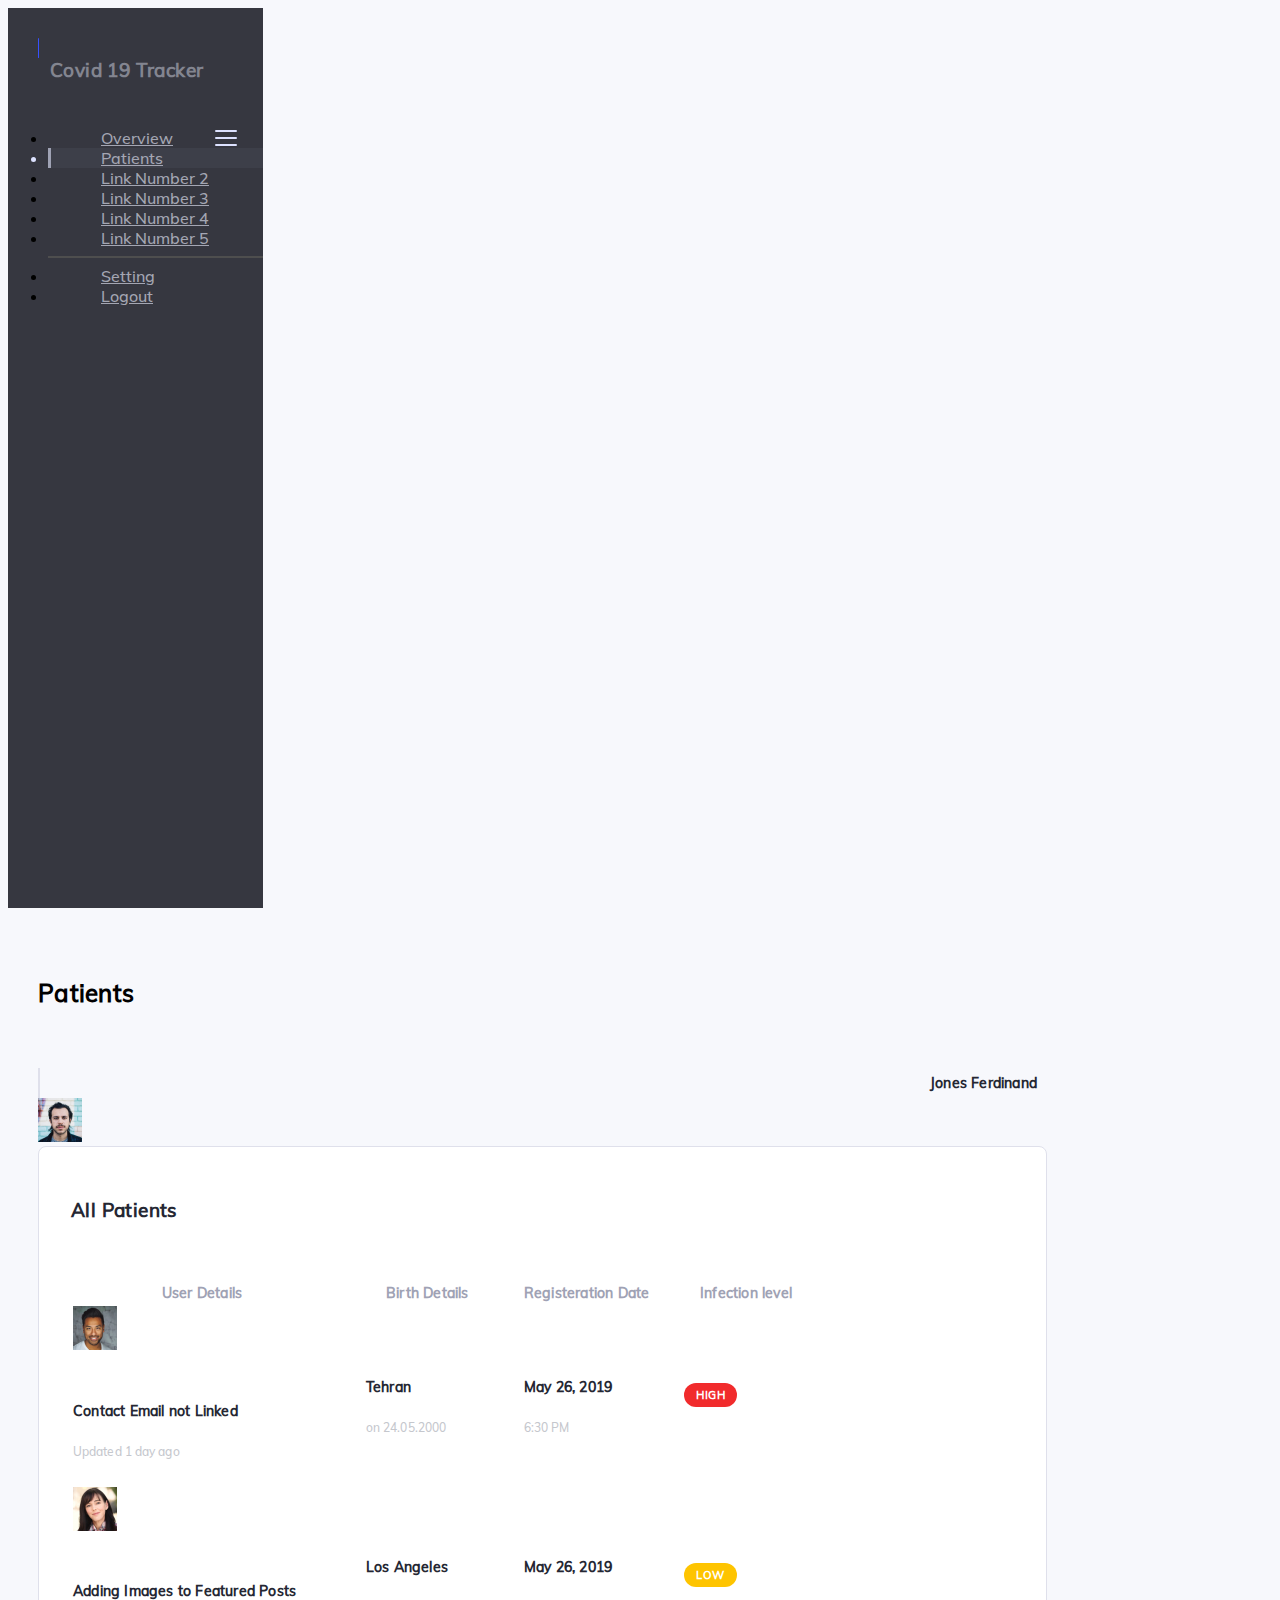
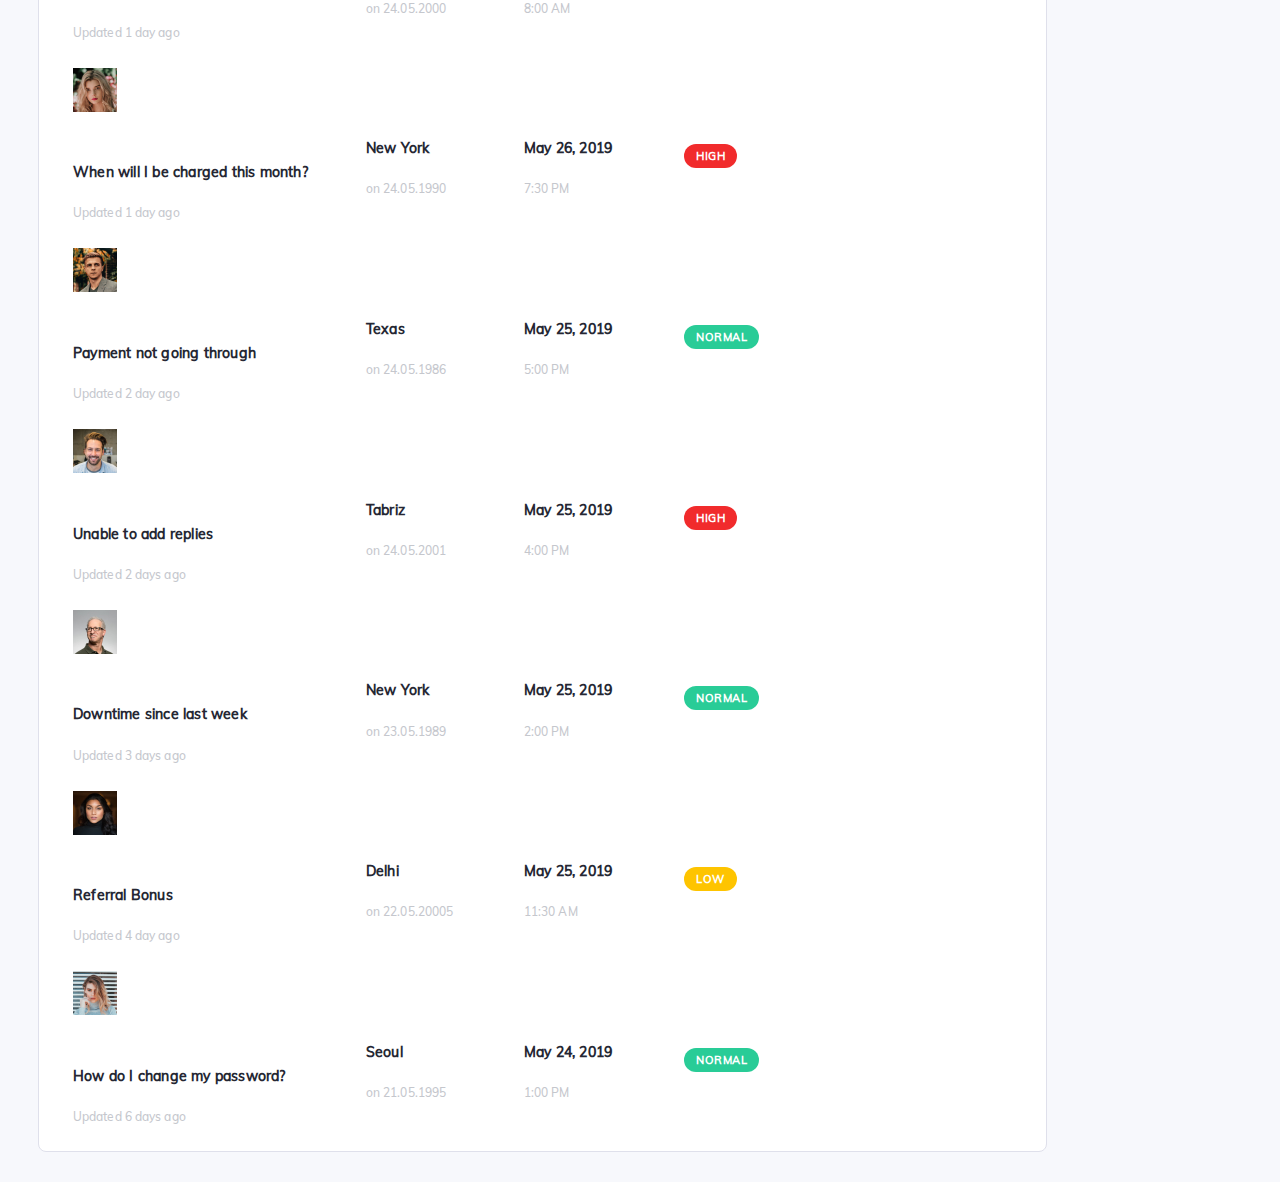
<file: Users.html>
<!DOCTYPE html>
<html lang="en">
    <head>
        <meta charset="utf-8">
        <meta name="viewport" content="width=device-width , initial-scale=1.0">
        <link href="https://cdn.jsdelivr.net/npm/bootstrap@5.0.0-beta1/dist/css/bootstrap.min.css" rel="stylesheet" integrity="sha384-giJF6kkoqNQ00vy+HMDP7azOuL0xtbfIcaT9wjKHr8RbDVddVHyTfAAsrekwKmP1" crossorigin="anonymous">
        <link rel="stylesheet" href="https://use.fontawesome.com/releases/v5.15.2/css/all.css" integrity="sha384-vSIIfh2YWi9wW0r9iZe7RJPrKwp6bG+s9QZMoITbCckVJqGCCRhc+ccxNcdpHuYu" crossorigin="anonymous">
        <link href="./css/style.css" rel="stylesheet">
        <link href="./font/font.css" rel="stylesheet">
        <title>Users</title>
        
    </head>
    <body>
        
        <div class="container-fluid">
            <div class="row">
                <div class="col-sm-12 sidebar">
                    <header class="navbar">
                        <div class="logo-info d-flex flex-nowrap align-items-center">              
                            <span class="circle-blue d-flex flex-nowrap align-items-center justify-content-center">
                                <span class="d-logo "></span>
                            </span>
                      
                        <h5>Covid 19 Tracker</h5>
                    </div>
                    <button class="navbar-toggle d-md-none collapsed" type="button" data-bs-toggle="collapse" data-bs-target="#sidebarnav" aria-controls="sidebarnav" aria-expanded="false" aria-label="Toggle navigation">
                        <span class="icon-bar"></span>
                        <span class="icon-bar"></span>
                        <span class="icon-bar"></span>
                      </button>
                    </header>
                    <div  id="sidebarnav" class="d-md-block collapse">
                        <ul class="nav flex-column">
                            <li class="nav-item">
                                <a class="nav-link" href="./overview.html">
                                    <i class="fas fa-chart-line"></i>
                                    Overview</a>
                            </li>
                            <li class="nav-item active">
                                <a class="nav-link" href="./users.html">
                                    <i class="fas fa-users"></i>
                                    Patients</a>
                            </li>
                            <li class="nav-item">
                                <a class="nav-link" href="#">
                                    <i class="fas fa-map-marker-alt"></i>
                                    Link Number 2</a>
                            </li>
                            <li class="nav-item">
                                <a class="nav-link" href="#">
                                    <i class="fas fa-comment-alt"></i>
                                    Link Number 3</a>
                            </li>
                            <li class="nav-item">
                                <a class="nav-link" href="#">
                                    <i class="fas fa-poll"></i>
                                    Link Number 4</a>
                            </li>
                            <li class="nav-item">
                                <a class="nav-link" href="#">
                                    <i class="fas fa-thumbs-up"></i>
                                    Link Number 5</a>
                            </li>
                            <hr>
                            <li class="nav-item">
                                <a class="nav-link" href="#">
                                    <i class="fas fa-cog"></i>
                                    Setting</a>
                            </li>
                            <li class="nav-item">
                                <a class="nav-link" href="#">
                                    <i class="fas fa-sign-out-alt"></i>
                                    Logout</a>
                            </li>
                        </ul>
                    </div>
                </div>

                <div class="main-div col-sm-12">
                    <div class="head-info d-flex justify-content-between flex-nowrap align-items-center">
                        <h5>Patients</h5>
                        <div class="left-panel d-flex flex-nowrap align-items-center">
                            <i class="fas fa-search"></i>
                            <i class="fas fa-bell"></i>
                            
                                <p>Jones Ferdinand</p>
                                <img src="./image/Profile.jpg" class="rounded-circle" alt="profile-pic" width="44px" height="44px">
                            
                            
                        </div>
                    </div>
                    
                    <div class="row pt-5 px-3">
                        <div class="table-container">
                            <div class="head-title">
                                <p>All Patients</p>
                            </div>
                            <div class="table-responsive-lg">
                                <table class="table align-items-center">
                                    <thead class="thead-table">
                                        <tr>
                                            <th class="col-sm-5" scope="col">User Details</th>
                                            <th class="col-sm-3" scope="col">Birth Details</th>
                                            <th class="col-sm-3" scope="col">Registeration Date</th>
                                            <th class="col-sm-1" scope="col">Infection level</th>
                                        </tr>
                                    </thead>
                                    <tbody>
                                        <tr>
                                            <td>
                                                <div class="d-flex flex-nowrap align-items-center">
                                                    <img src="./image/Patient1.jpg" class="rounded-circle" alt="profile-pic" width="44px" height="44px">
                                                    <div class="data-table px-3">
                                                        <h5>Contact Email not Linked</h5>
                                                        <p>Updated 1 day ago</p>
                                                    </div>
                                                </div>
                                            </td>
                                            <td>
                                                <div class="data-table">
                                                    <h5>Tehran</h5>
                                                        <p>on 24.05.2000</p>
                                                </div>
                                            </td>
                                            <td>
                                                <div class="data-table">
                                                    <h5>May 26, 2019</h5>
                                                        <p>6:30 PM</p>
                                                </div>
                                            </td>
                                            <td>
                                                <div class="data-table">
                                                    <div class="btn-table bg-red">
                                                        High
                                                    </div>
                                                </div>
                                            </td>
                                        </tr>
                                        <tr>
                                            <td>
                                                <div class="d-flex flex-nowrap align-items-center">
                                                    <img src="./image/Patient2.jpg" class="rounded-circle" alt="profile-pic" width="44px" height="44px">
                                                    <div class="data-table px-3">
                                                        <h5>Adding Images to Featured Posts</h5>
                                                        <p>Updated 1 day ago</p>
                                                    </div>
                                                </div>
                                            </td>
                                            <td>
                                                <div class="data-table">
                                                    <h5>Los Angeles</h5>
                                                        <p>on 24.05.2000</p>
                                                </div>
                                            </td>
                                            <td>
                                                <div class="data-table">
                                                    <h5>May 26, 2019</h5>
                                                        <p>8:00 AM</p>
                                                </div>
                                            </td>
                                            <td>
                                                <div class="data-table">
                                                    <div class="btn-table bg-yellow">
                                                        low
                                                    </div>
                                                </div>
                                            </td>
                                        </tr>
                                        <tr>
                                            <td>
                                                <div class="d-flex flex-nowrap align-items-center">
                                                    <img src="./image/Patient3.jpg" class="rounded-circle" alt="profile-pic" width="44px" height="44px">
                                                    <div class="data-table px-3">
                                                        <h5>When will I be charged this month?</h5>
                                                        <p>Updated 1 day ago</p>
                                                    </div>
                                                </div>
                                            </td>
                                            <td>
                                                <div class="data-table">
                                                    <h5>New York</h5>
                                                        <p>on 24.05.1990</p>
                                                </div>
                                            </td>
                                            <td>
                                                <div class="data-table">
                                                    <h5>May 26, 2019</h5>
                                                        <p>7:30 PM</p>
                                                </div>
                                            </td>
                                            <td>
                                                <div class="data-table">
                                                    <div class="btn-table bg-red">
                                                        High
                                                    </div>
                                                </div>
                                            </td>
                                        </tr>
                                        <tr>
                                            <td>
                                                <div class="d-flex flex-nowrap align-items-center">
                                                    <img src="./image/Patient4.jpg" class="rounded-circle" alt="profile-pic" width="44px" height="44px">
                                                    <div class="data-table px-3">
                                                        <h5>Payment not going through</h5>
                                                        <p>Updated 2 day ago</p>
                                                    </div>
                                                </div>
                                            </td>
                                            <td>
                                                <div class="data-table">
                                                    <h5>Texas</h5>
                                                        <p>on 24.05.1986</p>
                                                </div>
                                            </td>
                                            <td>
                                                <div class="data-table">
                                                    <h5>May 25, 2019</h5>
                                                        <p>5:00 PM</p>
                                                </div>
                                            </td>
                                            <td>
                                                <div class="data-table">
                                                    <div class="btn-table bg-green">
                                                        Normal
                                                    </div>
                                                </div>
                                            </td>
                                        </tr>
                                        <tr>
                                            <td>
                                                <div class="d-flex flex-nowrap align-items-center">
                                                    <img src="./image/Patient5.jpg" class="rounded-circle" alt="profile-pic" width="44px" height="44px">
                                                    <div class="data-table px-3">
                                                        <h5>Unable to add replies</h5>
                                                        <p>Updated 2 days ago</p>
                                                    </div>
                                                </div>
                                            </td>
                                            <td>
                                                <div class="data-table">
                                                    <h5>Tabriz</h5>
                                                        <p>on 24.05.2001</p>
                                                </div>
                                            </td>
                                            <td>
                                                <div class="data-table">
                                                    <h5>May 25, 2019</h5>
                                                        <p>4:00 PM</p>
                                                </div>
                                            </td>
                                            <td>
                                                <div class="data-table">
                                                    <div class="btn-table bg-red">
                                                        High
                                                    </div>
                                                </div>
                                            </td>
                                        </tr>
                                        <tr>
                                            <td>
                                                <div class="d-flex flex-nowrap align-items-center">
                                                    <img src="./image/Patient6.jpg" class="rounded-circle" alt="profile-pic" width="44px" height="44px">
                                                    <div class="data-table px-3">
                                                        <h5>Downtime since last week</h5>
                                                        <p>Updated 3 days ago</p>
                                                    </div>
                                                </div>
                                            </td>
                                            <td>
                                                <div class="data-table">
                                                    <h5>New York</h5>
                                                        <p>on 23.05.1989</p>
                                                </div>
                                            </td>
                                            <td>
                                                <div class="data-table">
                                                    <h5>May 25, 2019</h5>
                                                        <p>2:00 PM</p>
                                                </div>
                                            </td>
                                            <td>
                                                <div class="data-table">
                                                    <div class="btn-table bg-green">
                                                        Normal
                                                    </div>
                                                </div>
                                            </td>
                                        </tr>
                                        <tr>
                                            <td>
                                                <div class="d-flex flex-nowrap align-items-center">
                                                    <img src="./image/Patient7.jpg" class="rounded-circle" alt="profile-pic" width="44px" height="44px">
                                                    <div class="data-table px-3">
                                                        <h5>Referral Bonus</h5>
                                                        <p>Updated 4 day ago</p>
                                                    </div>
                                                </div>
                                            </td>
                                            <td>
                                                <div class="data-table">
                                                    <h5>Delhi</h5>
                                                        <p>on 22.05.20005</p>
                                                </div>
                                            </td>
                                            <td>
                                                <div class="data-table">
                                                    <h5>May 25, 2019</h5>
                                                        <p>11:30 AM</p>
                                                </div>
                                            </td>
                                            <td>
                                                <div class="data-table">
                                                    <div class="btn-table bg-yellow">
                                                        low
                                                    </div>
                                                </div>
                                            </td>
                                        </tr>
                                        <tr>
                                            <td>
                                                <div class="d-flex flex-nowrap align-items-center">
                                                    <img src="./image/Patient8.jpg" class="rounded-circle" alt="profile-pic" width="44px" height="44px">
                                                    <div class="data-table px-3">
                                                        <h5>How do I change my password?</h5>
                                                        <p>Updated 6 days ago</p>
                                                    </div>
                                                </div>
                                            </td>
                                            <td>
                                                <div class="data-table">
                                                    <h5>Seoul</h5>
                                                        <p>on 21.05.1995</p>
                                                </div>
                                            </td>
                                            <td>
                                                <div class="data-table">
                                                    <h5>May 24, 2019</h5>
                                                        <p>1:00 PM</p>
                                                </div>
                                            </td>
                                            <td>
                                                <div class="data-table">
                                                    <div class="btn-table bg-green">
                                                        Normal
                                                    </div>
                                                </div>
                                            </td>
                                        </tr>
                                    </tbody>
                                </table>
                            </div>
                        </div>
                    </div>

                    </div>
                </div>


            </div>
        </div>
        




        <script src="https://cdn.jsdelivr.net/npm/bootstrap@5.0.0-beta1/dist/js/bootstrap.bundle.min.js" integrity="sha384-ygbV9kiqUc6oa4msXn9868pTtWMgiQaeYH7/t7LECLbyPA2x65Kgf80OJFdroafW" crossorigin="anonymous"></script>
        <script src="./js/code.js"></script>
    </body>
</html>
</file>
<file: css/style.css>
html{
    height: 100%;
    margin: 0;
}
body{
    height: 100%;
    background-color: #F7F8FC;
    font-family: 'Mulish-font';
}

.head-info > h5{
    font-style: normal;
    font-weight: bold;
    font-size: 24px;
    line-height: 30px;
    letter-spacing: 0.3px;
}
.left-panel > p{
    margin: 0;
    padding: 5px 10px 5px 20px;
    border-left: solid 2px #DFE0EB;
    font-style: normal;
    font-weight: 600;
    font-size: 14px;
    line-height: 20px;
    text-align: right;
    letter-spacing: 0.2px;
    color: #252733;
}

.left-panel > i {
    color: #C5C7CD;
    font-size: 15px;
    padding-right: 20px;
    cursor: pointer;
}

.navbar{
    background-color: #363740;
}

button:focus{
    outline-style: none;
    background-color: rgb(159 162 180 / 0.08);
}

.icon-bar{
    background-color: #DDE2FF;
    display: block;
    width: 22px;
    height: 2px;
    border-radius: 1px;
}

.icon-bar+.icon-bar{
    margin-top: 5px;
}

.navbar-toggle{
    border-color: #333;
    position: relative;
    float: right;
    padding: 9px 10px;
    margin-right: 15px;
    margin-top: 8px;
    margin-bottom: 8px;
    background-color: transparent;
    background-image: none;
    border: 1px solid transparent;
    border-radius: 4px;
}

.sidebar{
    height: auto;
    background-color: #363740;
    padding: 0;
    width: 100%;
    overflow-y: auto;
}
@media(min-width:768px){
    .sidebar{
        min-height: 100vh;
        width:255px;
    }
    .main-div{
        width: calc(100% - 255px);
    }
}

.logo-info{
    padding: 30px 0px 30px 30px;
}

.logo-info > h5{
    margin: 0px;
    padding: 0px 12px;
    color:#A4A6B3;
    font-style: normal;
    font-weight: bold;
    font-size: 19px;
    line-height: 24px;
    letter-spacing: 0.4px;
    opacity: 0.7;
}

.circle-blue{
    background-color: #3751FF;
    border-radius: 50px;
    width: 32px;
    height: 32px;
    padding: 0 0 0 1px;
}

.d-logo{
    margin: 0 auto;
    width: 12px;
    height: 14px;
    background: linear-gradient(143.7deg, rgba(255, 255, 255, 0.7) 0%, #FFFFFF 100%);
    border-top-right-radius: 50px;
    border-bottom-right-radius: 50px;
}

.nav-item > a{
    color: #A4A6B3;
    transition: all .5s ease;
}

.nav-item > a:hover{
    color: #DDE2FF;
}

.nav-item:hover {
    border-left: solid 3px #9FA2B4;
}

.nav-item{
    border-left: solid 3px #363740;
    transition: all .5s ease;
}

.active{
    color: #DDE2FF;
    background-color: rgb(159 162 180 / 0.08);
    border-left: solid 3px #9FA2B4;
}

a > i {
    padding-right: 20px;
}

.nav-link{
    padding: 18px 24px 18px 30px;
}

hr{
    border: 1px solid #4e4e4e;
}

.main-div{
    padding: 30px 30px;
}

.box > div {
    background: #FFFFFF;
    border: 1px solid #DFE0EB;
    border-radius: 8px;
    transition: all .5s ease;
}

.box > div > p {
    font-style: normal;
    font-weight: bold;
    font-size: 19px;
    line-height: 24px;
    text-align: center;
    letter-spacing: 0.4px;
    color: #9FA2B4;
    transition: all .5s ease;
}

.box > div > h2 {
    font-style: normal;
    font-weight: bold;
    font-size: 40px;
    line-height: 50px;
    text-align: center;
    letter-spacing: 1px;
    color: #252733;
    transition: all .5s ease;
}



/*  chart css for overview page  */

.chart-container{
    padding: 0 32px 32px 32px;
}




/* table css for patient page */



.head-title{
    padding: 32px 32px 40px 32px;
}

.head-title > p{
    font-style: normal;
    font-weight: bold;
    font-size: 19px;
    line-height: 24px;
    letter-spacing: 0.4px;
    color: #252733;
}

.table-container{
    background-color: #fff;
    border: 1px solid #DFE0EB;
    border-radius: 8px;
    padding: 0;
}

.thead-table > tr > th {
    font-style: normal;
    font-weight: bold;
    font-size: 14px;
    line-height: 18px;
    letter-spacing: 0.2px;
    color: #9FA2B4;
}

.thead-table {
    border-bottom: 1.5px solid #DFE0EB;
}

tr{
    border-bottom: 1px solid #DFE0EB;
    transition: all .5s ease;
}

tr:hover{
    background-color: rgb(55 81 255 / 0.04);
}

td{
    vertical-align: middle;
}

tr > * {
    padding-left: 32px!important;
}

.data-table{
    padding:23px 23px 23px 0;
    min-width: 100px;
}

.data-table > p {
    margin: 0;
    font-style: normal;
    font-weight: normal;
    font-size: 12px;
    line-height: 16px;
    letter-spacing: 0.1px;
    color: #C5C7CD;
}

.data-table > h5 {
    font-style: normal;
    font-weight: 600;
    font-size: 14px;
    line-height: 20px;
    letter-spacing: 0.2px;
    color: #252733;
}

.btn-table{
    margin: 0;
    width: fit-content;
    font-style: normal;
    font-weight: bold;
    font-size: 11px;
    line-height: 14px;
    text-align: center;
    letter-spacing: 0.5px;
    text-transform: uppercase;
    color: #FFFFFF;
    border-radius: 100px;
    padding: 5px 12px;
}

.bg-red{
    background: #F12B2C;
}

.bg-yellow{
    background: #FEC400;
}
.bg-green{
    background: #29CC97;
}
</file>
<file: font/font.css>
@font-face{
    font-family: 'Mulish-font';
    src:url('./Mulish/Mulish-Medium.ttf');
}
</file>
